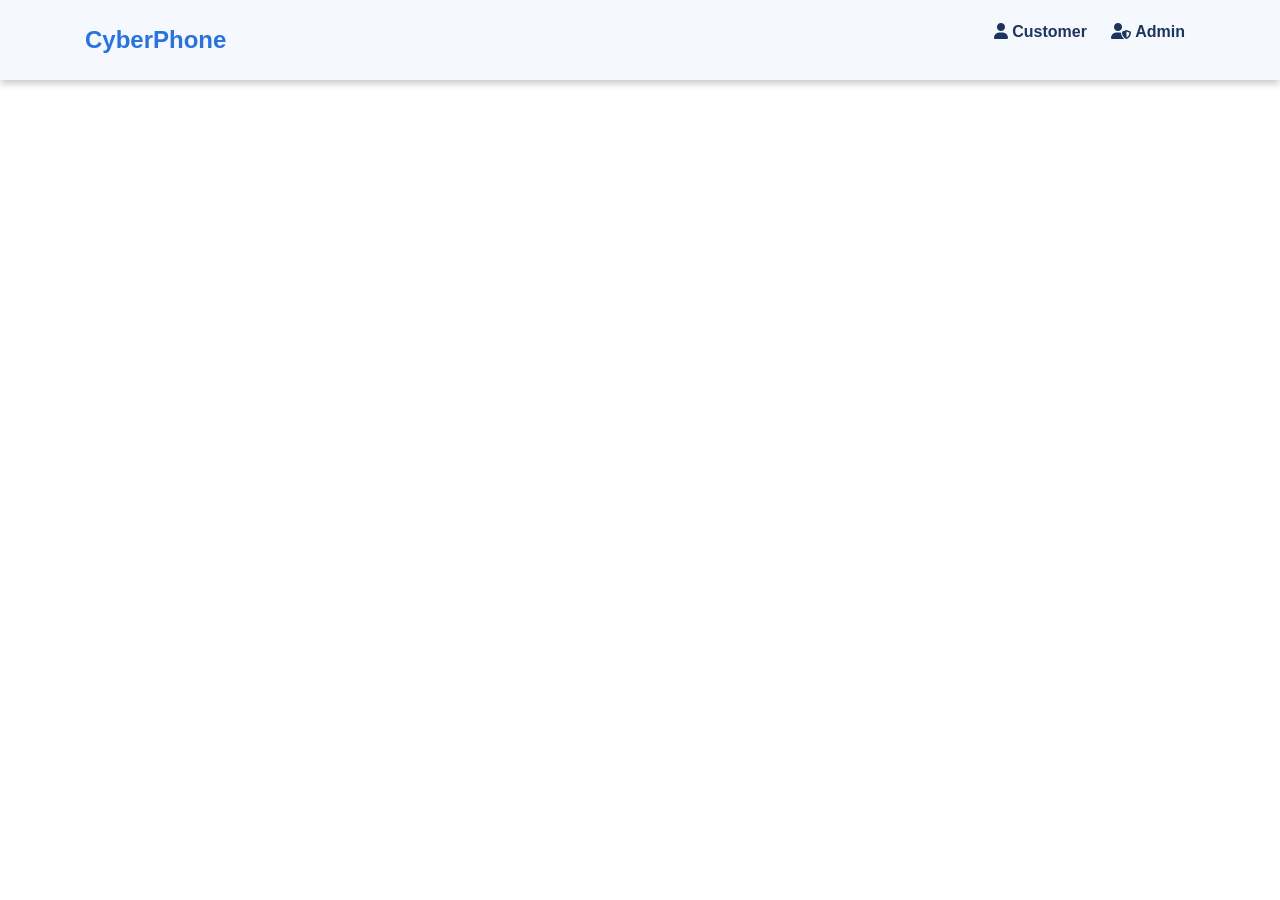
<file: index.html>
<!DOCTYPE html>
<html lang="en">
  <head>
    <title>Captone_API</title>
    <!-- Required meta tags -->
    <meta charset="utf-8" />
    <meta
      name="viewport"
      content="width=device-width, initial-scale=1, shrink-to-fit=no"
    />

    <!-- Bootstrap CSS -->
    <link
      rel="stylesheet"
      href="https://stackpath.bootstrapcdn.com/bootstrap/4.3.1/css/bootstrap.min.css"
      integrity="sha384-ggOyR0iXCbMQv3Xipma34MD+dH/1fQ784/j6cY/iJTQUOhcWr7x9JvoRxT2MZw1T"
      crossorigin="anonymous"
    />
    <!-- my css -->
    <link rel="stylesheet" href="./css/index.css" />
    <!-- icon awesome -->
    <link
      rel="stylesheet"
      href="https://cdnjs.cloudflare.com/ajax/libs/font-awesome/6.0.0-beta3/css/all.min.css"
    />
  </head>

  <body>
    <header>
      <div class="container">
        <div class="header_content">
          <div class="header_logo">
            <a href="#">CyberPhone</a>
          </div>
          <div class="navbar-expand-lg">
            <ul>
              <li>
                <a href="./customer/view/shopping.html"
                  ><i class="fas fa-user"></i> Customer</a
                >
              </li>
              <li>
                <a href="./admin/index.html">
                  <i class="fas fa-user-shield"></i>
                  Admin</a
                >
              </li>
            </ul>
          </div>
        </div>
      </div>
    </header>

    <!-- Optional JavaScript -->
    <!-- jQuery first, then Popper.js, then Bootstrap JS -->
    <script
      src="https://code.jquery.com/jquery-3.3.1.slim.min.js"
      integrity="sha384-q8i/X+965DzO0rT7abK41JStQIAqVgRVzpbzo5smXKp4YfRvH+8abtTE1Pi6jizo"
      crossorigin="anonymous"
    ></script>
    <script
      src="https://cdnjs.cloudflare.com/ajax/libs/popper.js/1.14.7/umd/popper.min.js"
      integrity="sha384-UO2eT0CpHqdSJQ6hJty5KVphtPhzWj9WO1clHTMGa3JDZwrnQq4sF86dIHNDz0W1"
      crossorigin="anonymous"
    ></script>
    <script
      src="https://stackpath.bootstrapcdn.com/bootstrap/4.3.1/js/bootstrap.min.js"
      integrity="sha384-JjSmVgyd0p3pXB1rRibZUAYoIIy6OrQ6VrjIEaFf/nJGzIxFDsf4x0xIM+B07jRM"
      crossorigin="anonymous"
    ></script>
  </body>
</html>
</file>
<file: css/index.css>
@keyframes zoomIn {
  from {
    transform: scale(0);
    opacity: 0;
  }
  to {
    transform: scale(1);
    opacity: 1;
  }
}
* {
  padding: 0;
  margin: 0;
  box-sizing: border-box;
  font-family: "Montserrat", sans-serif;
}

#exampleModal.modal.show {
  position: fixed;
  padding-right: 0px !important;
  top: 10px;
  right: 10px;
  bottom: initial;
  left: initial;
  z-index: 1050;
  display: none;
  overflow: hidden;
  outline: 0;
}

#exampleModal.modal.fade {
  position: fixed;
  padding-right: 0px !important;
  top: 10px;
  right: 10px;
  bottom: initial;
  left: initial;
  z-index: 1050;
  display: none;
  overflow: hidden;
  outline: 0;
}

#exampleModal .modal-dialog {
  width: 400px;
}

#exampleModal .modal-footer {
  display: block;
  justify-content: initial;
}

#exampleModal .modal-body .cart_item {
  display: flex;
  align-items: center;
  position: relative;
}
#exampleModal .modal-body .cart_item img {
  width: 50px;
  height: 50px;
}
#exampleModal .modal-body .cart_item_info p {
  margin: 0 0 0 5px;
}
#exampleModal .modal-body .cart_item_buttons {
  position: absolute;
  right: 0;
}
#exampleModal .modal-body .cart_item_buttons i {
  color: white;
}
#exampleModal .modal-body .cart_item_buttons button {
  transition: all 0.5s;
  width: 35px;
  background-color: orange;
}
#exampleModal .modal-body .cart_item_buttons button:nth-child(1) {
  background-color: green;
}
#exampleModal .modal-body .cart_item_buttons button:nth-child(2) {
  background-color: blue;
}
#exampleModal .modal-body .cart_item_buttons button:nth-child(3) {
  background-color: red;
}
#exampleModal .modal-body .cart_item_buttons button:hover {
  background-color: black;
}

.container {
  max-width: 1140px;
  margin: 0 auto;
}

header {
  background-color: #f5f9fe;
  box-shadow: rgba(0, 0, 0, 0.24) 0px 3px 8px;
  padding: 20px 0;
  position: relative;
}
header .header_content {
  display: flex;
  justify-content: space-between;
  align-items: center;
}
header .header_content .header_logo a {
  text-decoration: none;
  font-size: 24px;
  font-weight: bold;
  color: #2a72dc;
}
header .header_content .navbar-expand-lg {
  display: flex;
  align-items: center;
}
header .header_content .navbar-expand-lg ul {
  list-style: none;
}
header .header_content .navbar-expand-lg .btnTheme {
  margin-left: 10px;
  font-size: 24px;
}
header .header_content .navbar-expand-lg .btnTheme i:last-child {
  display: none;
}
header .header_content .navbar-expand-lg li {
  display: inline-block;
  margin: 0 10px;
}
header .header_content .navbar-expand-lg li a {
  text-decoration: none;
  font-size: 16px;
  font-weight: 700;
  color: #1d355e;
  position: relative;
}
header .header_content .navbar-expand-lg li a::before {
  content: "";
  width: 0;
  height: 3px;
  background-color: #2a72dc;
  position: absolute;
  bottom: -10px;
  left: 0;
  transition: all 0.5s;
}
header .header_content .navbar-expand-lg li a:hover::before {
  width: 100%;
}
header .header_content .navbar-expand-lg li.active a {
  color: #2a72dc;
}
header .header_content .navbar-expand-lg li.active a::before {
  width: 100%;
}

.products {
  padding: 50px 0;
}
.products .product_title {
  font-size: 33px;
  font-weight: bold;
  color: #1d355e;
  text-align: center;
  padding-bottom: 50px;
}
@media screen and (max-width: 576px) {
  .products #txtSearch {
    display: block;
  }
}
.products .product_content {
  display: grid;
  grid-template-columns: repeat(3, 1fr);
  gap: 15px;
}
@media screen and (max-width: 576px) {
  .products .product_content {
    grid-template-columns: 1fr;
  }
}
.products .product_content img {
  width: 100%;
  box-shadow: rgba(149, 157, 165, 0.2) 0px 8px 24px;
  border-radius: 6px;
}
.products .product_content .product_item {
  box-shadow: rgba(0, 0, 0, 0.24) 0px 3px 8px;
  border-radius: 6px;
  padding: 20px;
  animation-name: zoomIn;
  animation-duration: 2s;
  animation-fill-mode: forwards;
  opacity: 0;
}
.products .product_content .product_item .item_title {
  display: flex;
  justify-content: space-between;
  margin-top: 10px;
  font-size: 24px;
  font-weight: bold;
  color: #2a72dc;
}
.products .product_content .product_item .sub_title {
  margin: 10px 0;
  font-size: 18px;
  font-weight: bold;
  color: #1d355e;
}
.products .product_content .product_item .product_action {
  display: flex;
  justify-content: space-between;
  align-items: center;
}
.products .product_content .product_item .product_action .rating {
  margin: 20px 20px 20px 0;
  color: #f9d310;
}
.products .product_content .product_item .product_action .buy_now {
  background-color: #2a72dc;
  color: #ffffff;
  border: 1px solid #2a72dc;
  border-radius: 6px;
  padding: 15px 40px;
  transition: all 0.5s;
  cursor: pointer;
}
.products .product_content .product_item .product_action .buy_now:hover {
  background-color: #ffffff;
  color: #2a72dc;
}

/* footer */
.footer {
  background-color: rgba(42, 115, 221, 0.8901960784);
  padding: 45px;
  color: #fff;
}
.footer .row {
  display: flex;
  align-items: center;
  justify-content: space-between;
}
.footer .row li {
  list-style: none;
  display: inline-block;
}
.footer .row .nav-link {
  font-size: 14px;
  font-weight: 600;
  color: #fff;
  padding: 10px;
  text-decoration: none;
}
.footer .row .nav-link:hover {
  opacity: 0.75;
}/*# sourceMappingURL=index.css.map */
</file>
